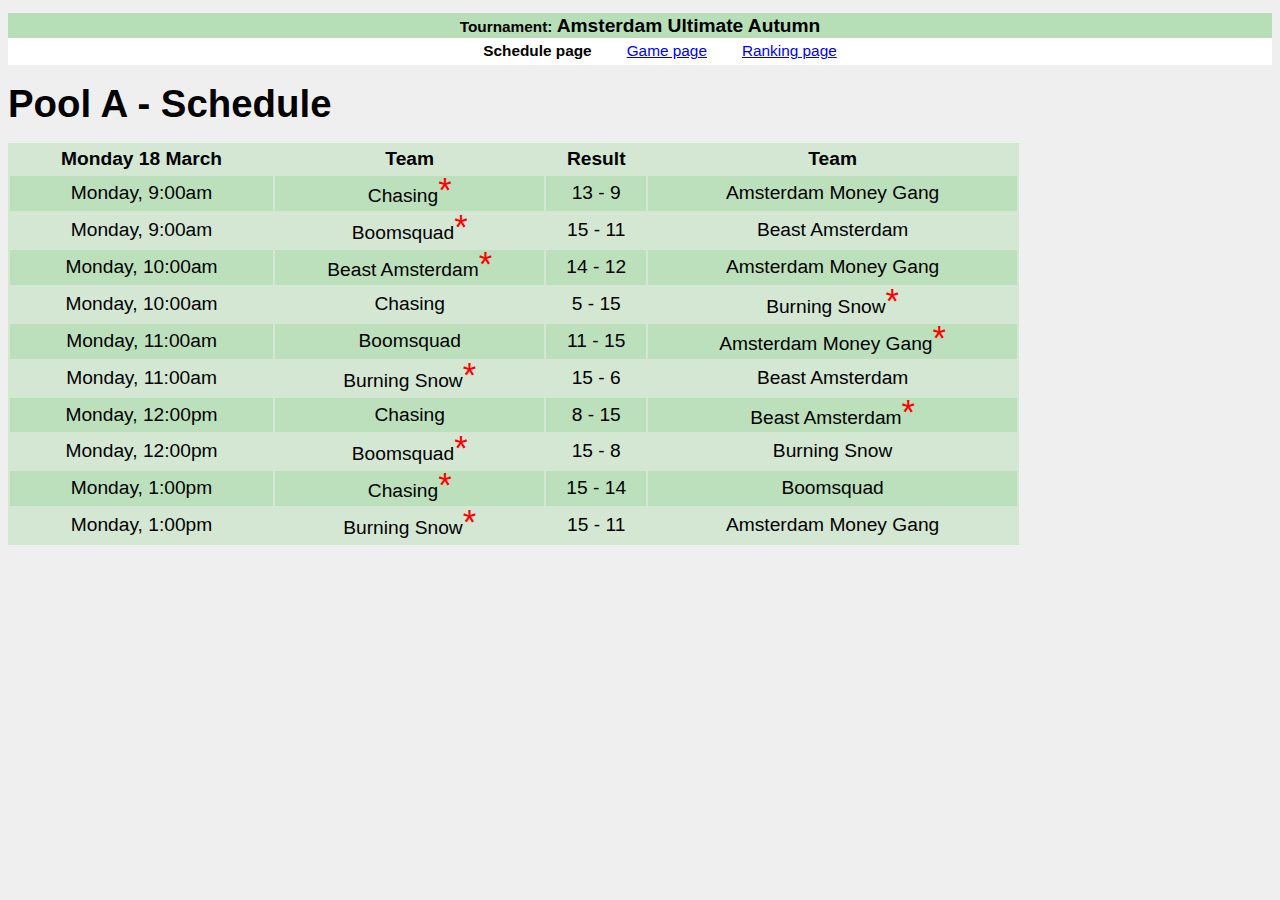
<file: Frisbee/index.html>
<!DOCTYPE html>
<html lang="en">
    <head>
        <meta charset="UTF-8" />
        <title>Threesome Ultimate Frisbee - Game</title>
        <link rel="stylesheet" href="css/style.css" />
    </head>
    <body>

        <header>
            <h1><span>Tournament: </span>Amsterdam Ultimate Autumn</h1>
        </header>
        <nav>
            <ol>
                <li><a href="#/schedule">Schedule page</a></li>
                <li><a href="#/game">Game page</a></li>
                <li><a href="#/ranking">Ranking page</a></li>
            </ol>
        </nav>
		<article>
			<section data-route="schedule" id="schedule">
				<header>
					<h1 data-bind="scheduleTitle">Schedule</h1>
				</header>
				<table>
					<thead>
						<tr>
							<th>Monday 18 March</th>
							<th>Team</th>
							<th>Result</th>
							<th>Team</th>
						</tr>
					</thead>
					<tbody data-bind="games">
						<tr>
							<td data-bind="date"></td>
							<td data-bind="team1Complete"></td>
							<td data-bind="score"></td>
							<td data-bind="team2Complete"></td>
						</tr>
					</tbody>
				</table>
			</section>
			
			<section data-route="game" id="game">
				<header>
					<h1 data-bind="gameTitle">Score</h1>
				</header>
				<table>
					<thead>
						<tr>
							<th>Team</th>
							<th>Result</th>
							<th>Team</th>
						</tr>
					</thead>
					<tbody>
						<tr>
							<td data-bind="team1Overview"></td>
							<td data-bind="result"></td>
							<td data-bind="team2Overview"></td>
						</tr>
					</tbody>
				</table>
	
				<table>
					<thead>
						<tr>
							<th>Score</th>
							<th>Team</th>
							<th>Points</th>
							<th>Team</th>
						</tr>
					</thead>
	
					<tbody data-bind="scores">
						<tr>
							<td data-bind="score"></td>
							<td data-bind="team1Inter"></td>
							<td data-bind="interScore"></td>
							<td data-bind="team2Inter"></td>
						</tr>
					</tbody>
				</table>
			</section>
			
			<section data-route="ranking" id="ranking">
				<header>
					<h1 data-bind="rankingTitle">Ranking</h1>
				</header>
				<table>
					<thead>
						<tr>
							<th>Team</th>
							<th>W</th>
							<th>L</th>
							<th>Points won</th>
							<th>Points lost</th>
							<th>+/-</th>
						</tr>
					</thead>
					<tbody data-bind="teams" class="list">
						<tr>
							<td class="team" data-bind="team"></td>
							<td class="wins" data-bind="Win"></td>
							<td class="losses" data-bind="Lost"></td>
							<td class="pw" data-bind="Pw"></td>
							<td class="pl" data-bind="Pl"></td>
							<td class="points" data-bind="points"></td>
						</tr>
					</tbody>
				</table>
			</section>
		</article>
		
		<!-- Libs -->
		<script src="js/libs/routie.min.js"></script>
		<script src="js/libs/ready.min.js"></script>
		<script src="js/libs/qwery.min.js"></script>
		<script src="js/libs/transparancy.min.js"></script>
		<script src="js/libs/list.min.js"></script>
	
		<!-- Application -->
		<script src="js/frisbee.js"></script>
		<script src="js/data.js"></script>
	</body>
</html>
</file>
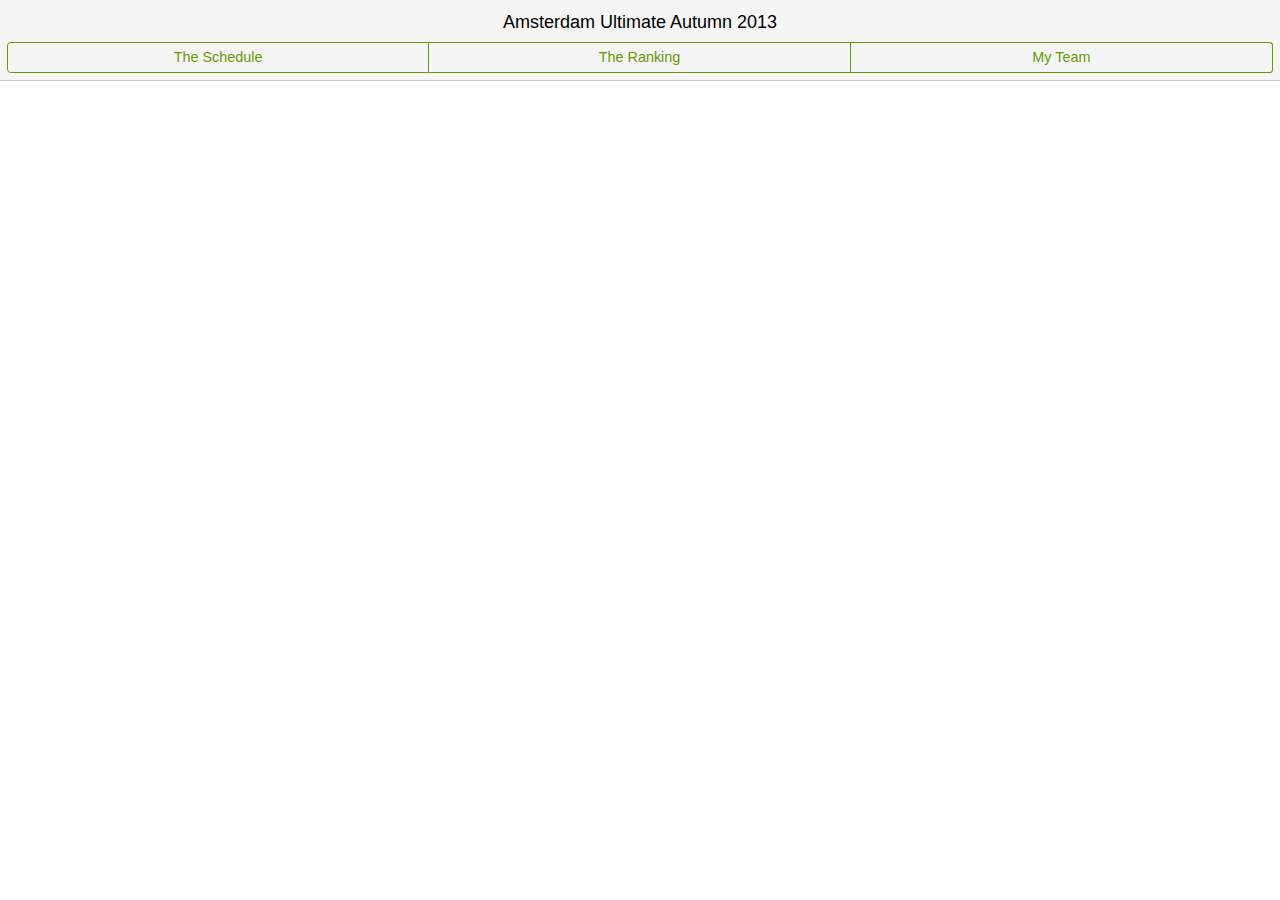
<file: FrisbeeYeah/index.html>
<!DOCTYPE html>
<html lang="en">
    <head>
        <meta charset="UTF-8" />
		<meta name="viewport" content="user-scalable=no, width=device-width, initial-scale=1, maximum-scale=1">
        <title>Frisbee Yeah</title>
        <link rel="stylesheet" href="css/style.css" />
		<link rel="stylesheet" href="css/hammer-ptr.css" />
    </head>
    <body id="ptrContainer">
		<!-- container voor spinner -->
		<!--div id="pageSpinnerContainer" class="spinnerContainer global"></div-->
		
		<!-- hammer pull to refresh elements -->
		<div id="pullrefresh">
			<div class="message">
				<div id="pullrefresh-icon" class="icon arrow arrow-down"></div>
				<span></span>
			</div>
		</div>
	
		<!-- the real stuff -->
		<header>
			<h1>Amsterdam Ultimate Autumn 2013</h1>
			<nav>
				<ul>
					<li><a href="#/schedule">The Schedule</a></li><li><a href="#/ranking">The Ranking</a></li><li><a href="#/me">My Team</a></li>
				</ul>
			</nav>
		</header>
		
		<article>	
			<section data-route="schedule" id="schedule">
				<ul id="gameList" data-bind="objects">
					<li data-bind="game">
						<div>
							<ul class="gameMeta smallPrint">
								<li class="startDate" data-bind="startDate"></li>
								<li class="startTime" data-bind="startTime"></li>
								<li class="pitch">Field D</li>
								<li class="pool" data-bind="pool"></li>
							</ul>
							<main class="theScore">
								<table>
									<tr>
										<td data-bind="team1Winner">
											<div>
												<span class="theName" data-bind="team1Complete"></span>
												<span class="instruction smallPrint" data-bind="instruction1">Puntje erbij!</span>
											</div>
										</td>
										<td class="score" data-bind="score">
											<span class="teamScore team1" data-bind="team_1_score"></span>-<span class="teamScore team2" data-bind="team_2_score"></span>
										</td>
										<td data-bind="team2Winner">
											<div>
												<span class="theName" data-bind="team2Complete"></span>
												<span class="instruction smallPrint" data-bind="instruction2">Puntje erbij!</span>
											</div>
										</td>
									</tr>
								</table>
							</main>
						</div>
					</li>
				</ul>
			</section>
			
			<section data-route="ranking" id="ranking">
				<ul id="poolList" data-bind="objects">
					<li class="pool" data-bind="poolID">
						<section class="theRanking">
							<table>
								<thead>
									<tr>
										<th class="teamName" data-bind="poolName"></th>
										<th class="wins">Won</th>
										<th class="losses">Lost</th>
										<th class="points_scored">PW</th>
										<th class="points_allowed">PL</th>
										<th class="plus_minus">+/-</th>
									</tr>
								</thead>
								<tbody data-bind="standings" class="list">
									<tr data-bind="teamRanking">
										<td class="teamName" data-bind="teamName"></td>
										<td class="wins" data-bind="wins"></td>
										<td class="losses" data-bind="losses"></td>
										<td class="points_scored" data-bind="points_scored"></td>
										<td class="points_allowed" data-bind="points_allowed"></td>
										<td class="plus_minus" data-bind="plus_minus"></td>
									</tr>
								</tbody>
							</table>
						</section>
						<section class="theResults">
							<table>
								<tbody data-bind="poolResults">
									<tr>
										<td data-bind="team1Winner">
											<span class="theName" data-bind="team1Complete"></span>
										</td>
										<td class="score">
											<span class="teamScore team1" data-bind="team_1_score"></span>-<span class="teamScore team2" data-bind="team_2_score"></span>
										</td>
										<td data-bind="team2Winner">
											<span class="theName" data-bind="team2Complete"></span>
										</td>
									</tr>
								</tbody>
							</table>
						</section>
						<section class="theControls">
							<a>Show results</a>
						</section>
					</li>
				</ul>
			</section>
			
			<section data-route="me" id="me">
				<ul>
					<li id="teamallTeams">
						I love all teams
					</li>
				</ul>
				<ul data-bind="teams">
					<li data-bind="teamInList"></li>
				</ul>
			</section>
			
		</article>
		
		<!-- Libs -->
		<script src="js/libs/modernizr.js"></script>
		<script src="js/libs/routie.min.js"></script>
		<script src="js/libs/transparancy.min.js"></script>
		<script src="js/libs/list.min.js"></script>
		<script src="js/libs/date-utils.min.js"></script>
		<script src="js/libs/spin.min.js"></script>
		
		<!-- hammer -->
		<script src="js/libs/hammer.min.js"></script>
		<script src="js/libs/hammer-ptr.js"></script>
		
		<!-- jQuery -->
		<script src="http://ajax.aspnetcdn.com/ajax/jQuery/jquery-2.0.3.min.js"></script>
		<!-- script src="http://ajax.aspnetcdn.com/ajax/jquery.ui/1.10.3/jquery-ui.min.js"></script -->
		<script src="js/libs/jquery.flippy.min.js"></script>
		
		<!-- Application -->
		<script src="js/frisbee.js"></script>
		<script src="js/libs/myAjax.js"></script>
	</body>
</html>
</file>
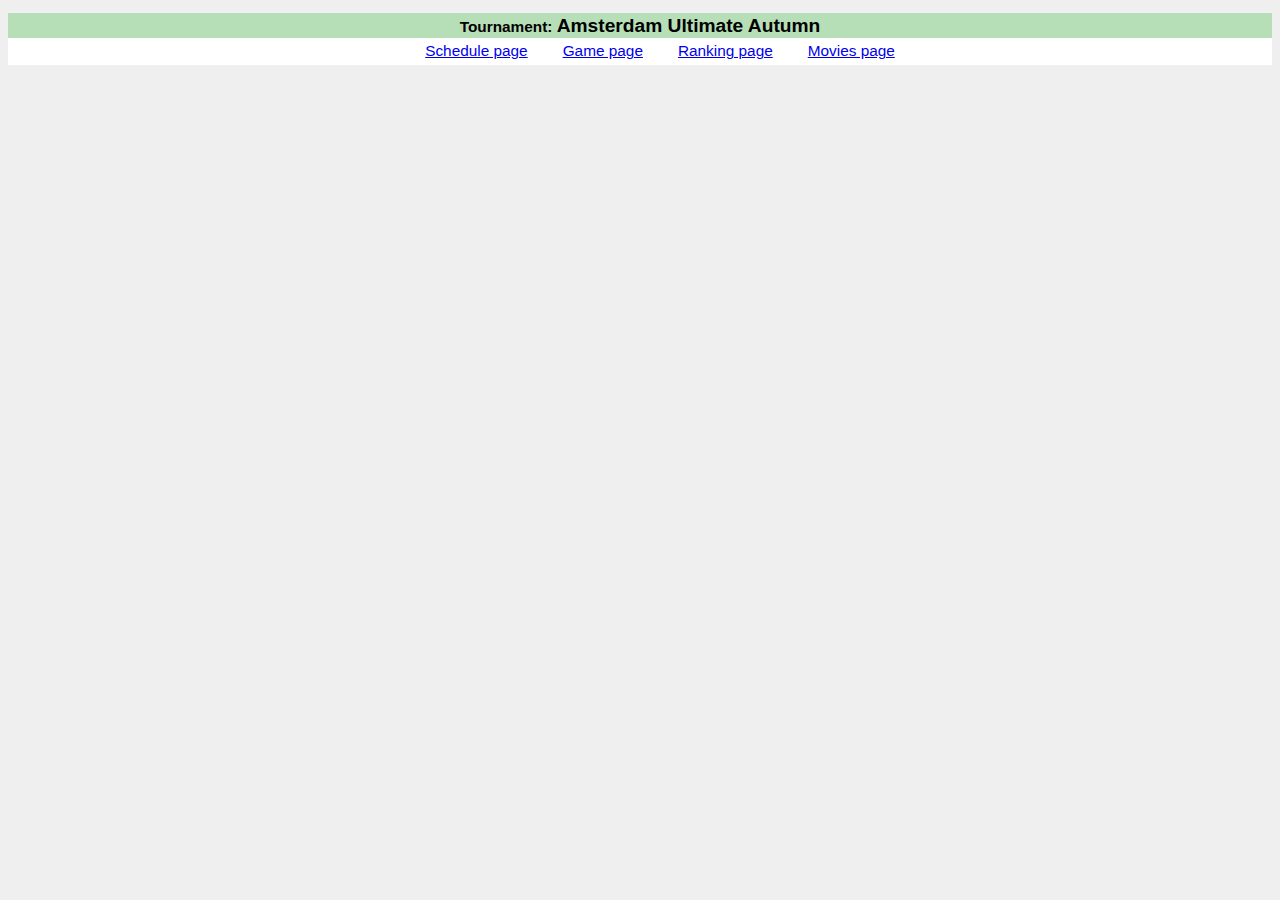
<file: Movies/index.html>
<!DOCTYPE html>
<html lang="en">
    <head>
        <meta charset="UTF-8" />
        <title>Threesome Ultimate Frisbee - Game + Movies</title>
        <link rel="stylesheet" href="css/style.css" />
    </head>
    <body>

        <header>
            <h1><span>Tournament: </span>Amsterdam Ultimate Autumn</h1>
        </header>
        <nav>
            <ol>
                <li><a href="#/schedule">Schedule page</a></li>
                <li><a href="#/game">Game page</a></li>
                <li><a href="#/ranking">Ranking page</a></li>
				<li><a href="#/movies">Movies page</a></li>
            </ol>
        </nav>
		<article>
			<section data-route="schedule" id="schedule">
				<header>
					<h1 data-bind="scheduleTitle">Schedule</h1>
				</header>
				<table>
					<thead>
						<tr>
							<th>Monday 18 March</th>
							<th>Team</th>
							<th>Result</th>
							<th>Team</th>
						</tr>
					</thead>
					<tbody data-bind="games">
						<tr>
							<td data-bind="date"></td>
							<td data-bind="team1Complete"></td>
							<td data-bind="score"></td>
							<td data-bind="team2Complete"></td>
						</tr>
					</tbody>
				</table>
			</section>
			
			<section data-route="game" id="game">
				<header>
					<h1 data-bind="gameTitle">Score</h1>
				</header>
				<table>
					<thead>
						<tr>
							<th>Team</th>
							<th>Result</th>
							<th>Team</th>
						</tr>
					</thead>
					<tbody>
						<tr>
							<td data-bind="team1Overview"></td>
							<td data-bind="result"></td>
							<td data-bind="team2Overview"></td>
						</tr>
					</tbody>
				</table>
	
				<table>
					<thead>
						<tr>
							<th>Score</th>
							<th>Team</th>
							<th>Points</th>
							<th>Team</th>
						</tr>
					</thead>
	
					<tbody data-bind="scores">
						<tr>
							<td data-bind="score"></td>
							<td data-bind="team1Inter"></td>
							<td data-bind="interScore"></td>
							<td data-bind="team2Inter"></td>
						</tr>
					</tbody>
				</table>
			</section>
			
			<section data-route="ranking" id="ranking">
				<header>
					<h1 data-bind="rankingTitle">Ranking</h1>
				</header>
				<table>
					<thead>
						<tr>
							<th>Team</th>
							<th>W</th>
							<th>L</th>
							<th>Points won</th>
							<th>Points lost</th>
							<th>+/-</th>
						</tr>
					</thead>
					<tbody data-bind="teams" class="list">
						<tr>
							<td class="team" data-bind="team"></td>
							<td class="wins" data-bind="Win"></td>
							<td class="losses" data-bind="Lost"></td>
							<td class="pw" data-bind="Pw"></td>
							<td class="pl" data-bind="Pl"></td>
							<td class="points" data-bind="points"></td>
						</tr>
					</tbody>
				</table>
			</section>
			
			<section data-route="movies" id="movies">
				<header>
					<h1>Movies</h1>
				</header>
				<table>
					<thead>
						<tr>
							<th>Titel</th>
							<th>Omschrijving</th>
							<th>Release date</th>
							<th>Poster</th>
						</tr>
					</thead>
					<tbody class="list">
						<tr>
							<td class="title" data-bind="title"></td>
							<td class="description" data-bind="description"></td>
							<td class="release_date" data-bind="release_date"></td>
							<td ><img data-bind="cover" width="200"></td>
						</tr>
					</tbody>
				</table>
			</section>
			
		</article>
		
		<!-- Libs -->
		<script src="js/libs/routie.min.js"></script>
		<script src="js/libs/ready.min.js"></script>
		<script src="js/libs/qwery.min.js"></script>
		<script src="js/libs/transparancy.min.js"></script>
		<script src="js/libs/list.min.js"></script>
		<script src="js/libs/microajax.minified.js"></script>
	
		<!-- Application -->
		<script src="js/frisbee_movies.js"></script>
		<script src="js/data.js"></script>
	</body>
</html>
</file>
<file: Frisbee/css/style.css>
﻿body{
	background-color: #efefef;
	font-family: Helvetica, Verdana, sans-serif; 
    font-weight: normal; 
    font-size: 120%;
    line-height: 140%;

}
body > header{
	background-color: rgba(100, 200, 100, 0.4);
	text-align: center;
}
body > header h1{
	font-size: 100%
}
body > header h1 span{
	font-size: 80%
}

/* Menu */
nav{
	background:#fff;
	margin-top: -1em;
	font-size: 80%
}
nav ol{
	margin: 0;
	text-align: center;
}
nav ol li{
	display: inline-block;
	margin: 0 1em;
}
nav ol li a:hover{
	background-color: rgba(100, 200, 100, 0.4);
}

nav .active {
	font-weight:bold;
	text-decoration:none;
	color:black;
}

/* Pages */
article > section {
	display:none;
}

article > section.active {
	display:block;
}


/* Table */
table{
	width: 80%;
	background-color: rgba(100, 200, 100, 0.2);
	margin-bottom: 1em;
}
tr{
	text-align: center;
}
tbody>tr:nth-child(odd){
	background-color: rgba(100, 200, 100, 0.2);
}
.winner:after{
	content: "*"; 
	color: red;
	font-size: 180%;
}
</file>
<file: FrisbeeYeah/css/hammer-ptr.css>
/* pull down is a translate3d y position */
#container {
	position: relative;
	-webkit-transition: -webkit-transform 0ms;
	transform: translate3d(0,0,0) scale3d(1,1,1);
	-o-transform: translate3d(0,0,0) scale3d(1,1,1);
	-ms-transform: translate3d(0,0,0) scale3d(1,1,1);
	-moz-transform: translate3d(0,0,0) scale3d(1,1,1);
	-webkit-transform: translate3d(0,0,0) scale3d(1,1,1);
	-webkit-backface-visibility: hidden;
}

/* slide up with small animation */
#container.pullrefresh-slideup {
	-o-transition: -o-transform .3s;
	-ms-transition: -ms-transform .3s;
	-moz-transition: -moz-transform .3s;
	-webkit-transition: -webkit-transform .3s;
}

/* place the pullrefresh box above the container */
#pullrefresh {
	display: block;
	overflow: hidden;
	position: absolute;
	top: -490px;
	left: 0;
	width: 100%;
	height: 490px;
	background: #ccc;
	box-shadow: 0 -5px 10px #bbb inset;
}

#pullrefresh .message {
	position: absolute;
	left: 0;
	bottom: 20px;
	right: 0;
	color: #777;
	text-align: center;
	text-shadow: 1px 1px 0 #dfdfdf;
	font-weight: bold;
}

/* change message with css */
#pullrefresh .message span:after { content: "Pull to refresh..."; }
#pullrefresh.pullrefresh-breakpoint .message span:after { content: "Release to refresh..."; }

/* icon */
#pullrefresh .icon {
	position: absolute;
	left: 20px;
}

/* arrow icon */
#pullrefresh .icon.arrow {
	background:url(../images/arrow.png) no-repeat;
	width: 71px;
	height: 28px;
	bottom: 10px;

	transform: rotate(90deg);
	transition: transform .3s;
	-o-transform: rotate(90deg);
	-o-transition: -o-transform .3s;
	-ms-transform: rotate(90deg);
	-ms-transition: -ms-transform .3s;
	-moz-transform: rotate(90deg);
	-moz-transition: -moz-transform .3s;
	-webkit-transform: rotate(90deg);
	-webkit-transition: -webkit-transform .3s;
	-webkit-backface-visibility: hidden;
}

#pullrefresh .icon.arrow.arrow-up {
	transform: rotate(-90deg);
	-o-transform: rotate(-90deg);
	-ms-transform: rotate(-90deg);
	-moz-transform: rotate(-90deg);
	-webkit-transform: rotate(-90deg);
}
</file>
<file: Movies/css/style.css>
﻿body{
	background-color: #efefef;
	font-family: Helvetica, Verdana, sans-serif; 
    font-weight: normal; 
    font-size: 120%;
    line-height: 140%;

}
body > header{
	background-color: rgba(100, 200, 100, 0.4);
	text-align: center;
}
body > header h1{
	font-size: 100%
}
body > header h1 span{
	font-size: 80%
}

/* Menu */
nav{
	background:#fff;
	margin-top: -1em;
	font-size: 80%
}
nav ol{
	margin: 0;
	text-align: center;
}
nav ol li{
	display: inline-block;
	margin: 0 1em;
}
nav ol li a:hover{
	background-color: rgba(100, 200, 100, 0.4);
}

nav .active {
	font-weight:bold;
	text-decoration:none;
	color:black;
}

/* Pages */
article > section {
	display:none;
}

article > section.active {
	display:block;
}


/* Table */
table{
	width: 80%;
	background-color: rgba(100, 200, 100, 0.2);
	margin-bottom: 1em;
}
tr{
	text-align: center;
}
tbody>tr:nth-child(odd){
	background-color: rgba(100, 200, 100, 0.2);
}
.winner:after{
	content: "*"; 
	color: red;
	font-size: 180%;
}
</file>
<file: FrisbeeYeah/css/style.css>
/*
Copyright (c) 2011 Ylab,www.ylab.nl
YUI reset.css,version:2.9.0
*/
html{color:#000;background:#fff}
body,div,dl,dt,dd,ul,ol,li,h1,h2,h3,h4,h5,h6,pre,code,form,fieldset,legend,input,button,textarea,select,p,blockquote,th,td,figure{margin:0;padding:0}
abbr,acronym{border:0;font-variant:normal}
address,button,caption,cite,code,dfn,em,input,optgroup,option,select,strong,textarea,th,var{font:inherit}
caption,th{text-align:left}
del,ins{text-decoration:none}
fieldset,img{border:0}
h1,h2,h3,h4,h5,h6{font-size:100%;font-weight:normal}
legend{color:#000}
ul,ol{list-style:none}
q:before,q:after{content:''}
sub,sup{vertical-align:baseline}
table{border-collapse:collapse;border-spacing:0}
/* reset additions */
:focus{outline:0}
section,article,footer,header,nav,aside,figure{display:block;margin:0;padding:0}
select,input{background:none}
textarea{resize:none}
a{text-decoration:none}
b,strong{font-weight:bold}
i,em{font-style:italic}

/* CONTAINER */
html{
	height:100%;
	background:#fff;
}
body{
	position:relative;
	font-family:Arial, Helvetica, sans-serif;
    font-size:90%;
    line-height:150%;
	height:100%;
}

/* UTILS */
/* Spinner */
.spinnerContainer {
	height:0;
	width:100%;
	top:0;
	left:0;
	z-index:10000;
}

.spinnerContainer.global {
	position:fixed;
}

.spinnerContainer.local {
	position:absolute;
}

.spinnerContainer.spinning {
	height:100%;
}


/* BASIC ELEMENTS */
h1 {
	font-size:1.25em;
}

h2 {
	font-size:150%;
	color:#000;
}

a {
	text-decoration:none;
}

table {
	width:100%;
}

.smallPrint {
	font-size:80%;
}

article > section > ul > li {
	position:relative;
	background:#fff;
	border-bottom:solid 1px #eee;
}


/* HEADER */
body > header{
	padding:0.5em;
	text-align:center;
	background:#f5f5f5;
	border-bottom:solid 1px #ccc;
}

body > header h1{
	padding:0.25em 0 0.5em;
}

/* Menu */
nav {
	
}
nav ul {
	
}
nav li {
	display:inline-block;
	width:33.334%;
}
nav a {
	display:block;
	padding:0.25em;
	color:#690;
	border:solid 1px #690;
	border-left:none;
	
}
nav li:first-child a{
	border-left:solid 1px #690;
	-webkit-border-radius:0.25em 0 0 0.25em;
	border-radius:0.25em 0 0 0.25em;
}

nav li:last-child a{
	-webkit-border-radius:0 0.25em 0.25em 0;
	border-radius:0 0.25em 0.25em 0;
}

nav .active,
nav .active:hover {
	background:#690;
	color:#fff;
}

/* THE PAGE (ARTICLE) */
article {
}

article > section {
	display:none;
}

article > section.active {
	display:block;
}

/* THE SCHEDULE */
/* gamelist */
#gameList {
	display:none;
}

/* game - container */
#gameList .game {
	text-align:center;
	position:relative;
}

#gameList .game.displayMode {
	cursor:pointer;
}

#gameList .game.finished {
	cursor:default;
	background:#f5f5f5;
}

/* game - meta */
#gameList .game .gameMeta {
	padding:0.25em 0.75em 0;
}

#gameList .game .gameMeta li{
	display:inline-block;
	padding:0 0.5em;
	color:#999;
}

#gameList .game.editMode .gameMeta li {
	color:#eee;
}

#gameList .game.finished .gameMeta li {
	color:#ddd;
}

/* game - score */
#gameList .game .theScore {
	padding:0 1em 1em;
}

#gameList .game .theScore td {
	text-align:center;
}

/* game - score - score */
#gameList .game .theScore td.score {
	width:26%;
	padding:1.25em 0 1em;
	font-size:1.5em;
}

/* game - score - names */
#gameList .game .theScore td.teamName {
	height:6.5em;
	width:37%;
	padding:0 0.5em;
}

#gameList .game .theScore td.teamName div {
	position:relative;
	padding:0.35em 0.5em 0.8em;
}

#gameList .game.editMode .theScore td.teamName div {
	cursor:pointer;
	background:#690;
	-webkit-border-radius:0.25em;
	border-radius:0.25em;
}

#gameList .game.finished .theScore td.teamName.winner {
	background:url(../images/trophy.png) no-repeat center center;
}

#gameList .game .theScore td.teamName div .theName {
	display:block;
	line-height:1.1em;
	padding:0.8em 0 0;
}

#gameList .game .theScore td.teamName div .theName.myTeam {
	background:url(../images/kroontje.png) no-repeat center top;
	font-weight:bold;
}

#gameList .game.editMode .theScore td.teamName div .theName {
	color:#fff;
}

#gameList .game .theScore td.teamName.winner div .theName {
	color:#690;
}

#gameList .game.editMode .theScore td.teamName div .theName.myTeam {
	background-image:url(../images/kroontje-wit.png);
}

#gameList .game.editMode .theScore td.teamName.winner div .theName {
	color:#fc0;
}

#gameList .game.editMode .theScore td.teamName.winner div .theName.myTeam {
	background-image:url(../images/kroontje-geel.png);
}

/* game - score - names - insctruction */
#gameList .game .theScore td.teamName div .instruction {
	display:none;
}

#gameList .game.editMode .theScore td.teamName div .instruction {
	display:block;
	color:rgba(255,255,255,0.5);
}

/* RANKING */
#poolList {
	display:none;
}

/* POOL */
#poolList .pool {
	padding:2em 1.5em 1.5em;
}

.pool tr.myTeam td:first-child{
	background-image:url(../images/kroontje.png);
	background-repeat:no-repeat;
	background-position:1.5em 0.25em;
	background-size:12px 9px;
}

.pool tr:nth-child(odd) td {
	background:#f8f8f8;
}

.pool tr:nth-child(even) td {
	background:#f2f2f2;
}

.pool th,
.pool td {
	line-height:1.1em;
	padding:0.75em 0.25em;
	text-align:center;
}

/* pool - ranking*/
.theRanking {
	padding:0 0 1.5em;
}

.theRanking th,
.theRanking td {
	width:13%;
	line-height:1.25em;
}

.theRanking td:first-child,
.theRanking th:first-child {
	width:35%;
	text-align:left;
	padding-left:0.75em;
}

.theRanking th {
	color:#ccc;
}

.theRanking .myTeam {
	font-weight:bold;
}

/* pool - results */
.theResults {
	text-align:center;
	padding:0;
	
    overflow: hidden;
	max-height:0;
    
	-moz-transition:max-height 1s, padding 0.75s;
    -webkit-transition:max-height 1s, padding 0.75s;
    -o-transition:max-height 1s, padding 0.75s;
    transition:max-height 1s, padding 0.75s;
	
	-moz-transition-timing-function:ease;
	-webkit-transition-timing-function:ease;
	-o-transition-timing-function:ease;
	transition-timing-function:ease;
}

.theResults.shown {
    padding:0 0 1.5em;
    max-height:100em;
}

.theResults td {
	padding:0 0.25em;
}

.theResults td.teamName{
	width:41%;
}

.theResults td.teamName.winner{
	color:#690;
	background-image:url(../images/trophy-small-dark.png);
	background-repeat:no-repeat;
	background-position:center center;
}

.theResults tr:nth-child(odd) td.teamName.winner{
	background-image:url(../images/trophy-small.png);
}

.theResults td.score{
	width:18%;
	font-weight:bold;
}

.theResults .theName {
	display:block;
	padding:1em 0.5em;
}

.theResults .myTeam {
	background:url(../images/kroontje.png) no-repeat center 0.375em;
	background-size:12px 9px;
	font-weight:bold;
}

/* pool - results - button */
.theControls {
	text-align:center;
}

.theControls a {
	display:inline-block;
	width:50%;
	padding:0.5em 0;
	color:white;
	background:#690;
	-webkit-border-radius:0.25em;
	border-radius:0.25em;
	cursor:pointer;
}

.busy .theControls a {
	background:#999;
	color:#ccc;	
}

/* MY TEAM */
#me ul {
	display:none;
}

#me li {
	padding:1.25em 1.25em 1.25em 3em;
	background:url(../images/radio.png) no-repeat 0.75em center;
	background-size:1.6666666667em 1.6666666667em;
	cursor:pointer;
}

#me li.active {
	background-image:url(../images/radio-checked.png);
}
</file>
